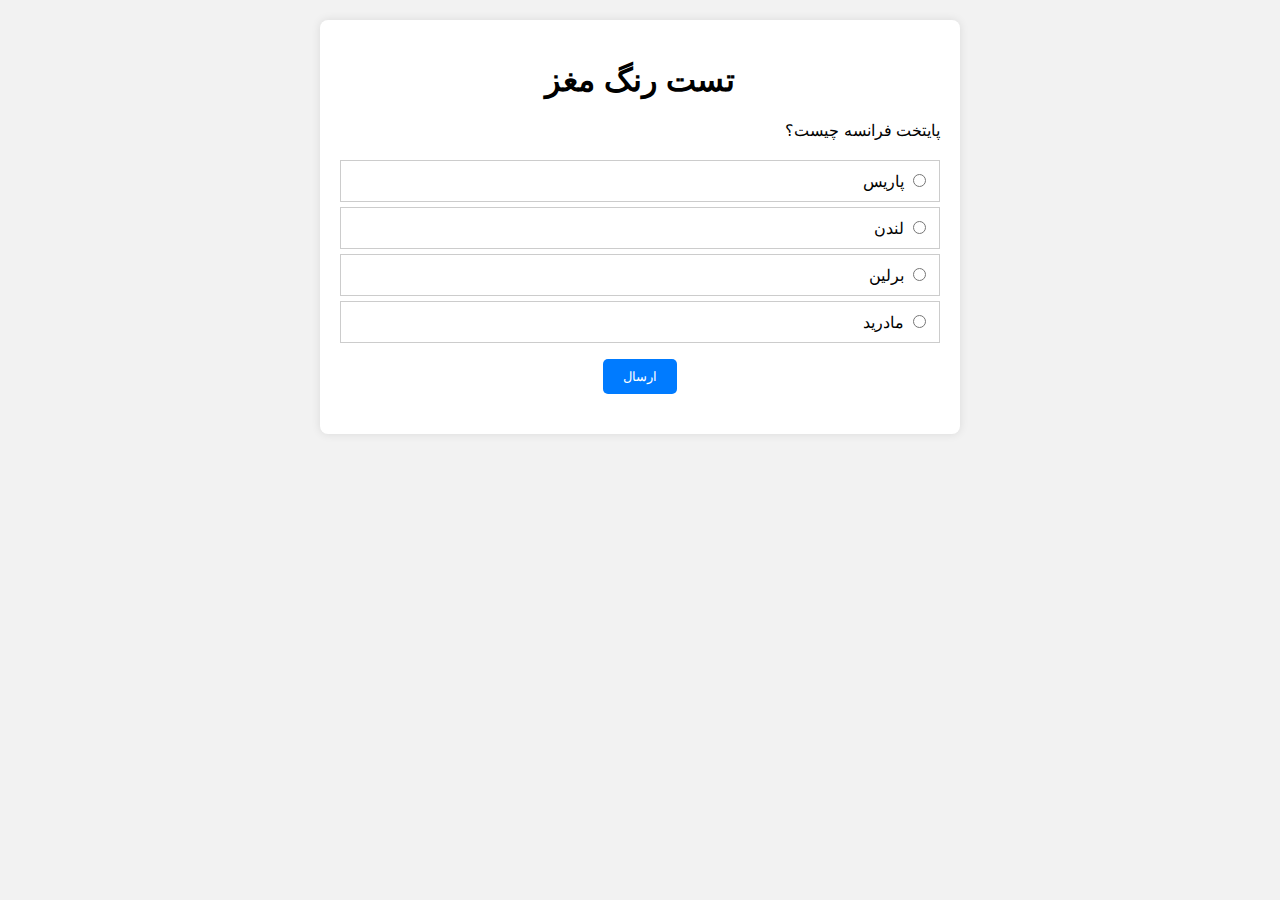
<file: index.html>
<!DOCTYPE html>
<html lang="fa" dir="rtl">
<head>
    <meta charset="UTF-8">
    <meta name="viewport" content="width=device-width, initial-scale=1.0">
    <link rel="stylesheet" href="styles.css">
    <title> آزمون رنگ مغز</title>
</head>
<body>
    <div class="quiz-container">
        <h1> تست رنگ مغز</h1>
        <div id="quiz"></div>
        <button id="submit" class="btn">ارسال</button>
        <div id="result"></div>
    </div>
    <script src="script.js"></script>
</body>
</html>
</file>
<file: styles.css>
body {
          font-family: Arial, sans-serif;
          background-color: #f2f2f2;
          margin: 0;
          padding: 20px;
      }
      
      .quiz-container {
          background: white;
          border-radius: 8px;
          padding: 20px;
          box-shadow: 0 0 10px rgba(0, 0, 0, 0.1);
          max-width: 600px;
          margin: auto;
      }
      
      h1 {
          text-align: center;
      }
      
      .question {
          margin: 20px 0;
      }
      
      .answers {
          list-style: none;
          padding: 0;
      }
      
      .answers li {
          padding: 10px;
          border: 1px solid #ccc;
          margin: 5px 0;
          cursor: pointer;
          transition: background-color 0.2s;
      }
      
      .answers li:hover {
          background-color: #f0f0f0;
      }
      
      .selected {
          background-color: #007bff;
          color: white;
      }
      
      .btn {
          display: block;
          margin: auto;
          padding: 10px 20px;
          background-color: #007bff;
          color: white;
          border: none;
          border-radius: 5px;
          cursor: pointer;
      }
      
      .btn:hover {
          background-color: #0056b3;
      }
      
      #result {
          margin-top: 20px;
          text-align: center;
          font-size: 18px;
          font-weight: bold;
      }
</file>
